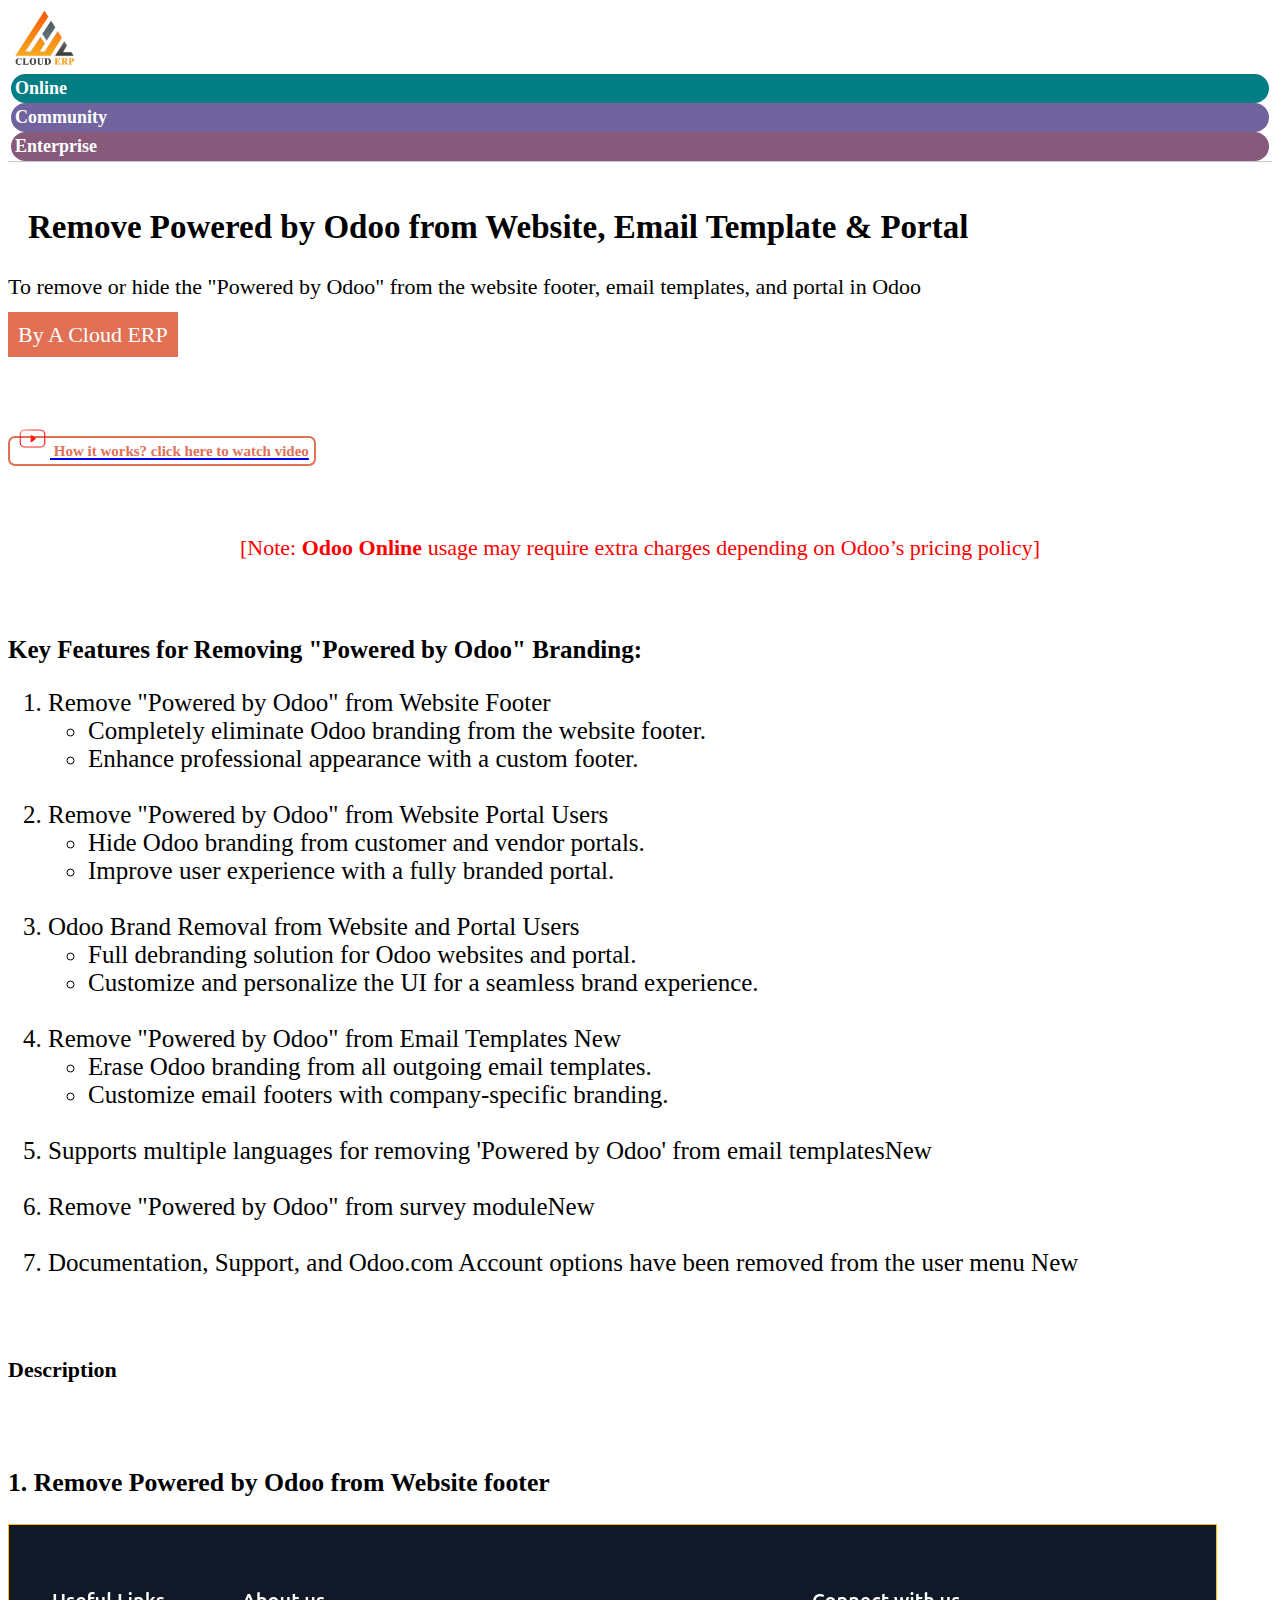
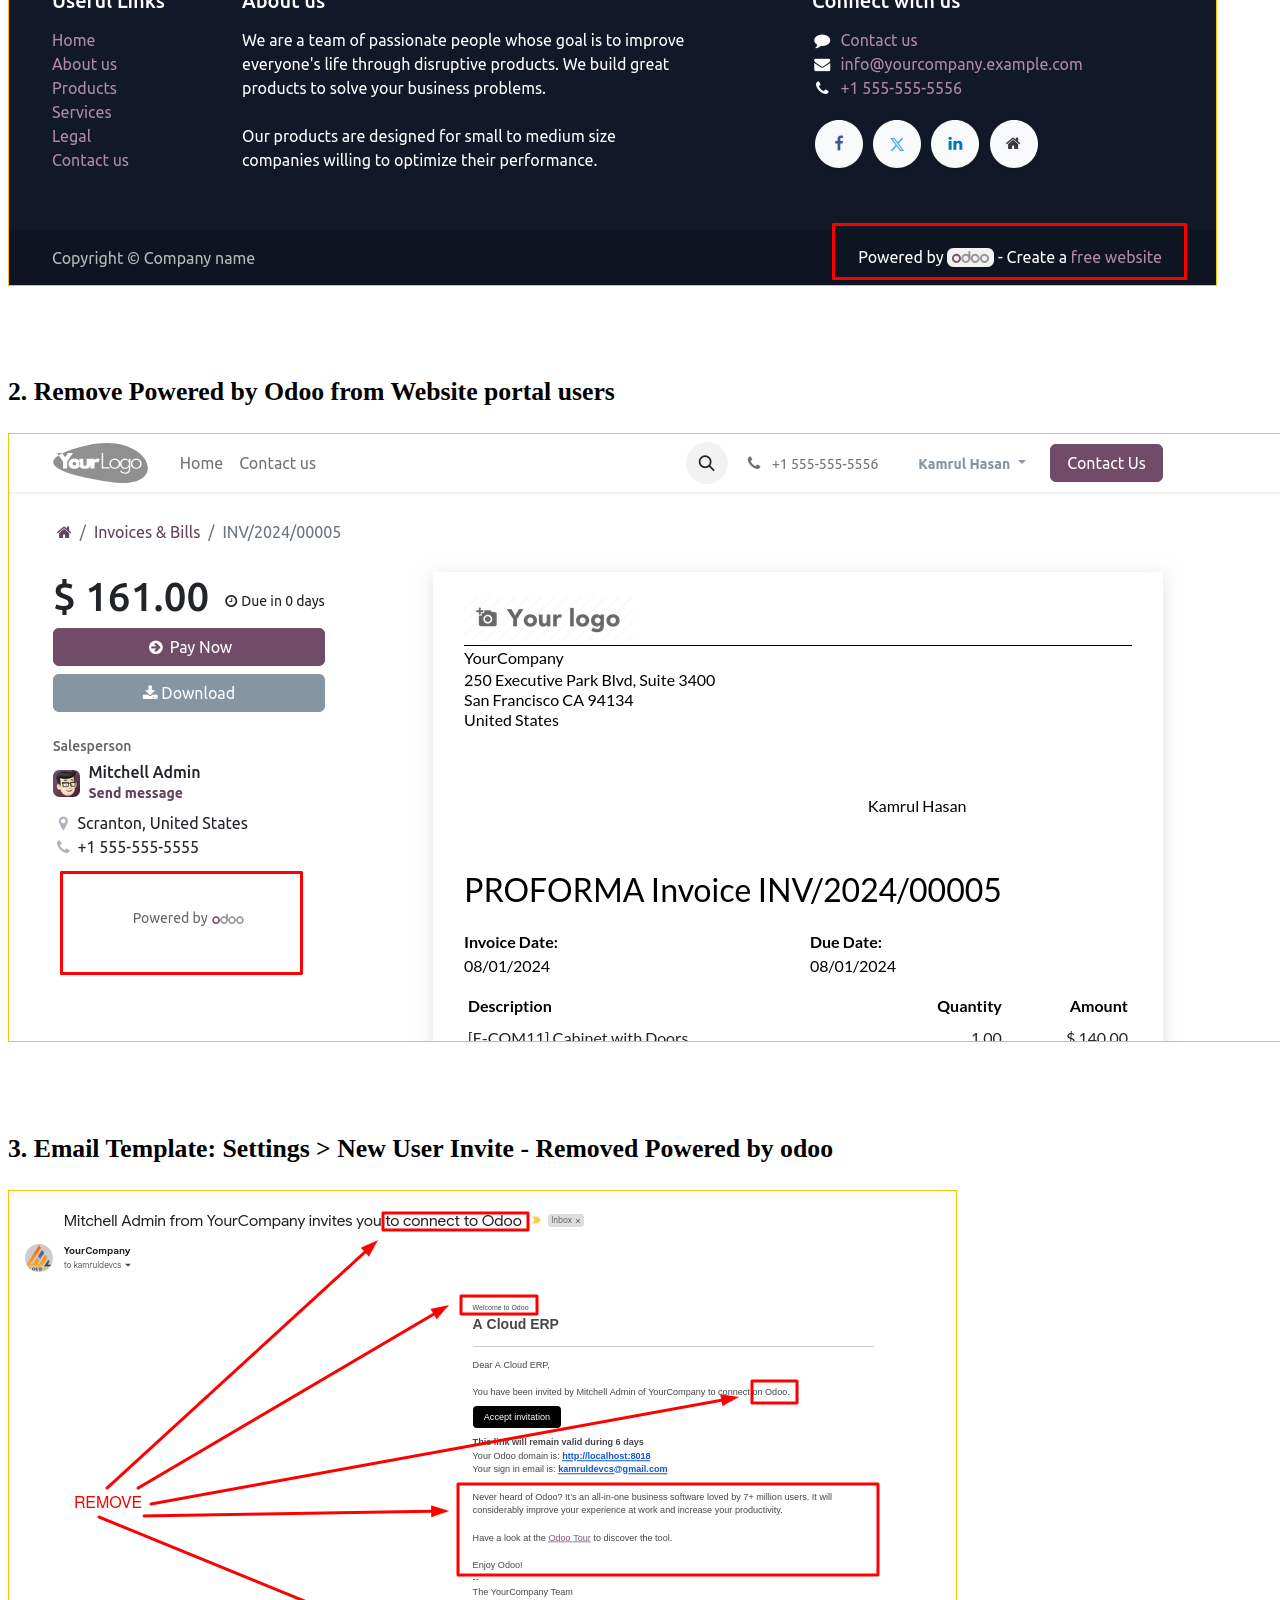
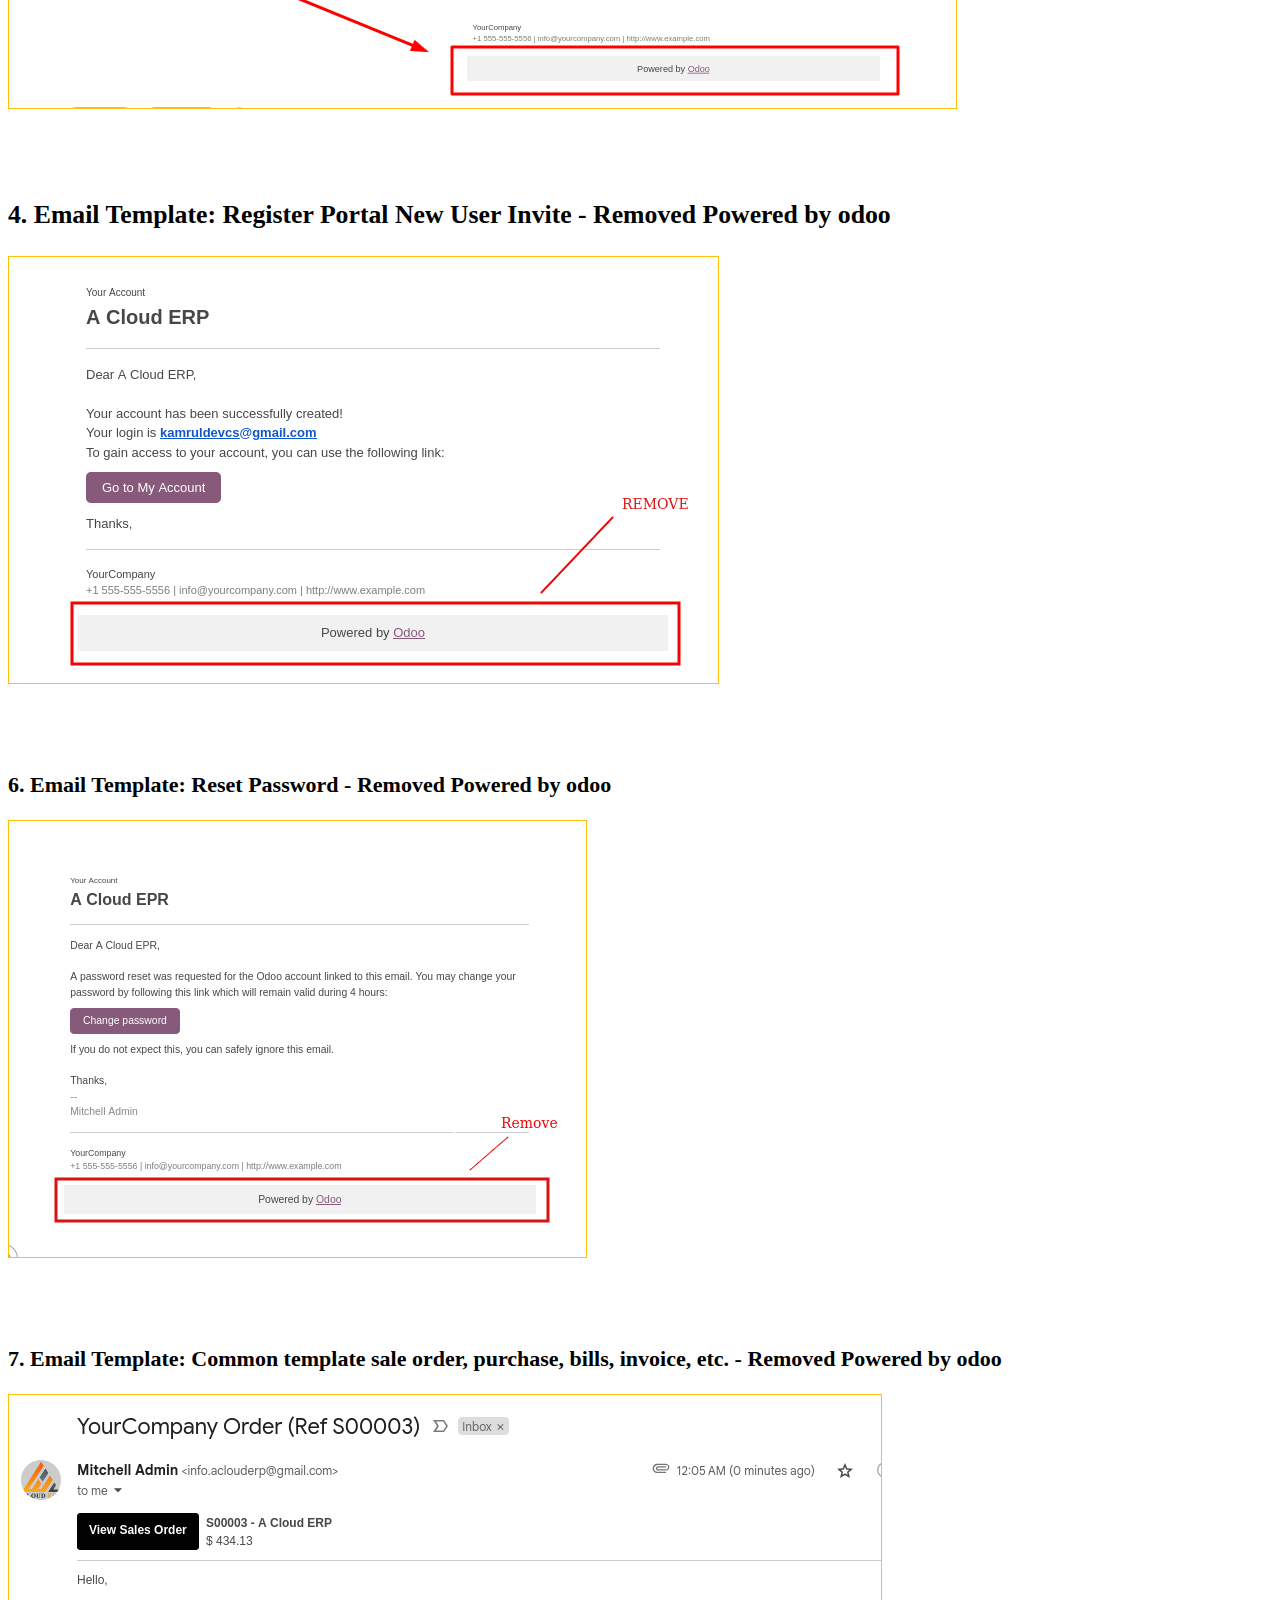
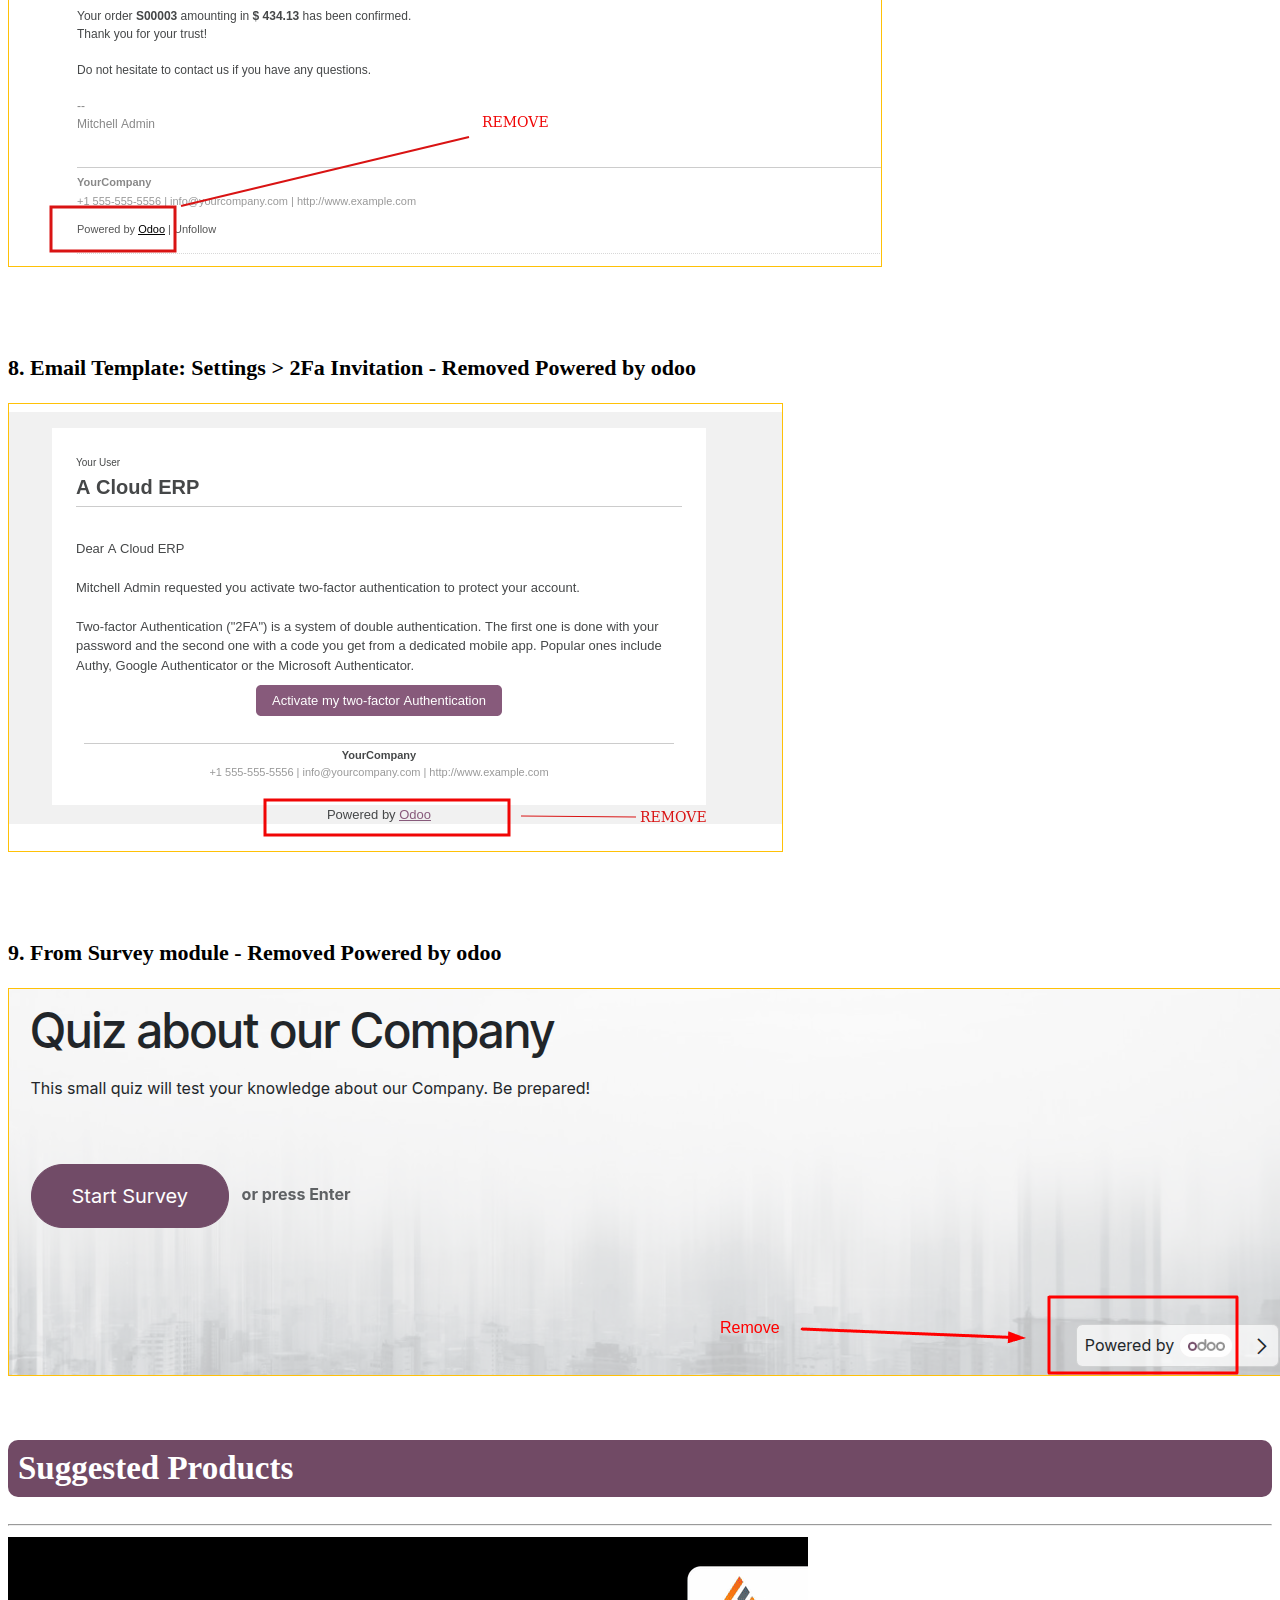
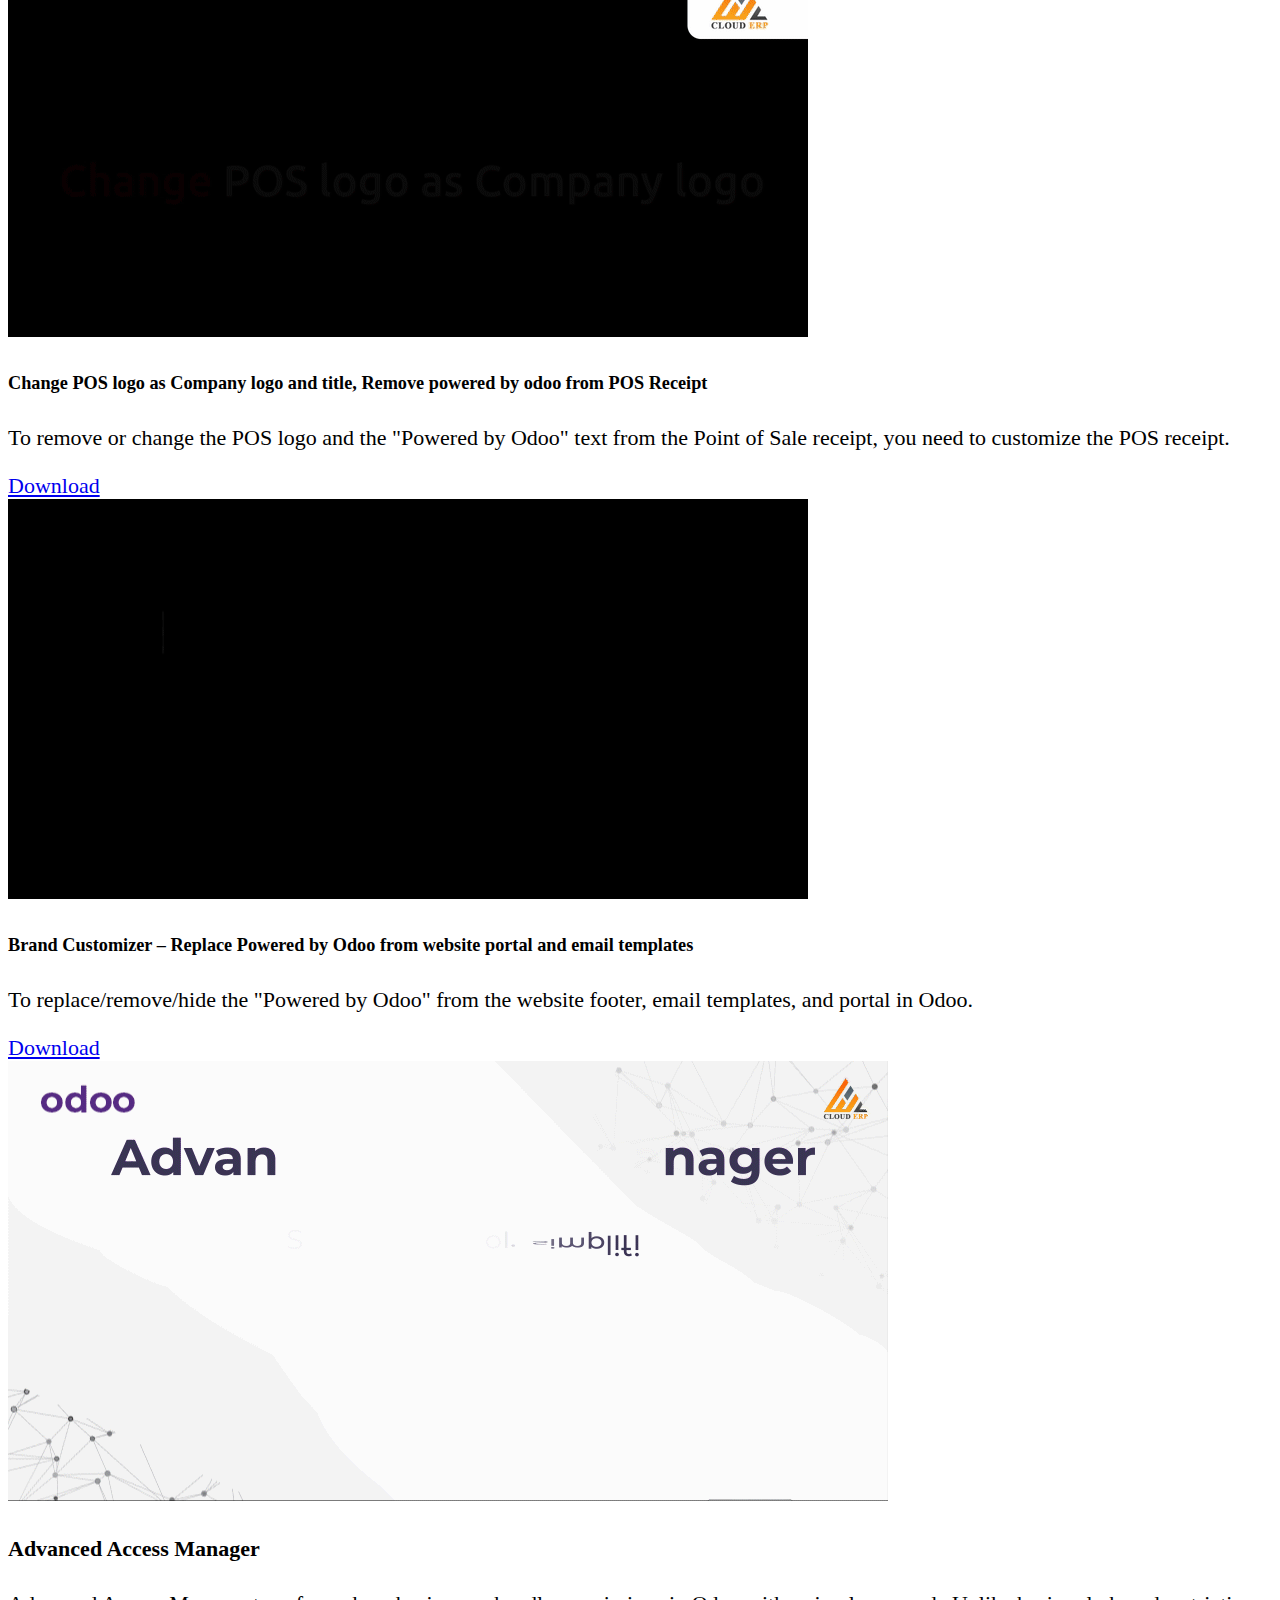
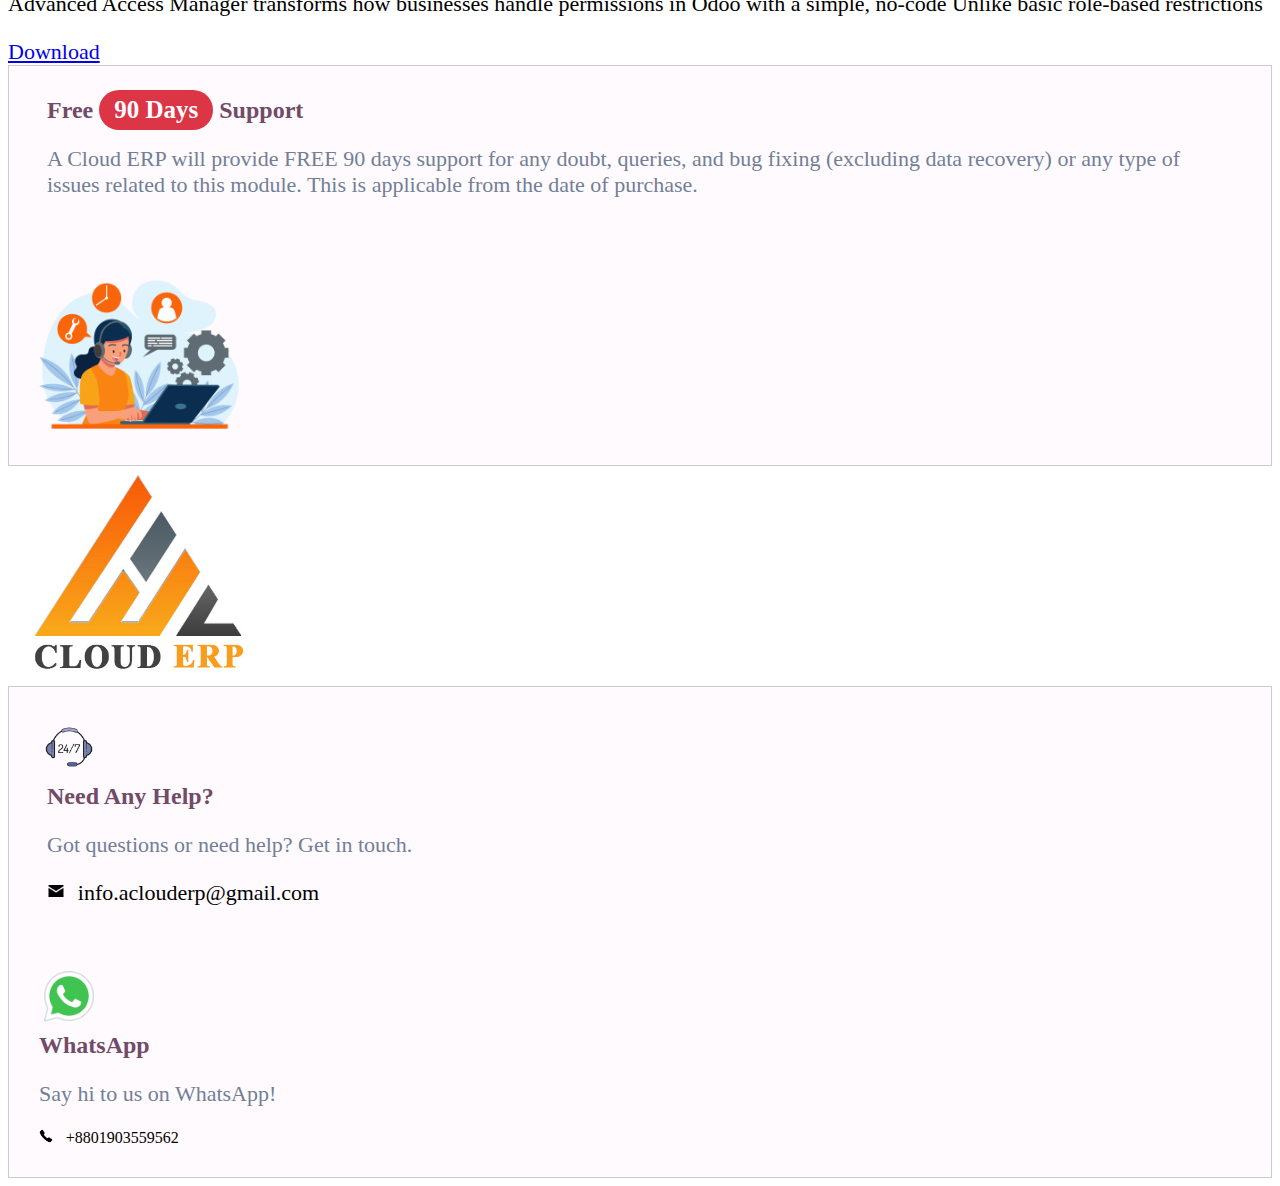
<file: addons/ace_remove_website_powered_by_odoo/static/description/index.html>
<!doctype html>
<html lang="en">
  <head>
    <meta charset="utf-8">
    <meta name="viewport" content="width=device-width, initial-scale=1">
    <title>Remove Powered by Odoo from Website, email template, portal | odoo apps | A Cloud ERP</title>
    <link href="https://cdn.jsdelivr.net/npm/bootstrap@5.3.2/dist/css/bootstrap.min.css" rel="stylesheet" integrity="sha384-T3c6CoIi6uLrA9TneNEoa7RxnatzjcDSCmG1MXxSR1GAsXEV/Dwwykc2MPK8M2HN" crossorigin="anonymous">

  <style type="text/css">
      .img-border{
        border: 1px solid #ffc107;
      }
      .section-box{
        padding: 30px 0 !important;
        padding-top: 30px;
      }
      .bg-teal {
            background-color: #017E84 !important;
      }
      .bg-purple {
        background-color: #875A7B !important;
      }

    /* Reusable badge style */
     .badge-box {
        font-size: 0.8rem; font-weight: 500; padding: 4px 10px; margin: 3px; border-radius: 50px; min-width: 120px;
     }
  </style>
  </head>
  <body style="font-size: 22px !important;">
    <div class="container">


        <div class="row">
            <div class="col-sm-12 col-md-12 col-lg-12 d-flex justify-content-between flex-wrap align-items-sm-center" style="border-bottom: 1px solid rgba(0, 0, 0, 0.22);">
                <div class="my-3"><img src="./icon/acloulderp_logo.jpg" style="width: auto !important; height: 60px !important;" /></div>
                <div class="my-3 d-flex align-items-center">
                    <div
                        class="text-center"
                        style="
                            background-color: #017e84 !important;
                            font-size: 18px !important;
                            color: #fff !important;
                            font-weight: bolder !important;
                            padding: 4px !important;
                            margin: 0 3px !important;
                            border-radius: 50px !important;
                            min-width: 120px !important;
                        ">
                        Online
                    </div>
                    <div
                        class="text-center"
                        style="
                            background-color: #71639e !important;
                            color: #fff !important;
                            font-size: 18px !important;
                            font-weight: bolder !important;
                            padding: 4px !important;
                            margin: 0 3px !important;
                            border-radius: 50px !important;
                            min-width: 120px !important;
                        ">
                        Community
                    </div>
                    <div
                        class="text-center"
                        style="
                            background-color: #875a7b !important;
                            color: #fff !important;
                            font-size: 18px !important;
                            font-weight: bolder !important;
                            padding: 4px !important;
                            margin: 0 3px !important;
                            border-radius: 50px !important;
                            min-width: 120px !important;
                        ">
                        Enterprise
                    </div>
                </div>
            </div>
        </div>


        <h2 class="text-center" style="padding:20px 20px 0 20px;">Remove Powered by Odoo from Website, Email Template & Portal</h2>
        <p class="text-center">To remove or hide the "Powered by Odoo" from the website footer, email templates, and portal in Odoo</p>
        <p class="text-center"><span class="badge" style="background-color:#e17055 !important; color: #fff !important; padding: 10px !important;">By A Cloud ERP</span></p>
        <br/>
        <p class="text-center" style="font-size: 25px !important;"><a href="https://youtu.be/IIEuXHaI2Ug">
            <span class="badge" style="border:2px solid #e17055 !important; border-radius: 7px !important; color: #e17055 !important; padding: 5px !important; font-size:15px; !important;font-weight:900; !important  ">
            <img src="./icon/youtube-48x48.png" class="img-fluid" style="width:35px ;"/> How it works? click here to watch video</span></a></p>
        <br/>

        <p style="color: red; text-align: center;">[Note: <b>Odoo Online</b> usage may require extra charges depending on Odoo’s pricing policy]</p>

        <div style="font-size: 25px !important;">
            <br/>
            <p><b>Key Features for Removing "Powered by Odoo" Branding: </b></p>
            <ol>
                <li>Remove "Powered by Odoo" from Website Footer
                    <ul>
                        <li>Completely eliminate Odoo branding from the website footer.</li>
                        <li>Enhance professional appearance with a custom footer.</li>
                    </ul>
                </li>
                <br/>
                <li>Remove "Powered by Odoo" from Website Portal Users
                    <ul>
                        <li>Hide Odoo branding from customer and vendor portals.</li>
                        <li>Improve user experience with a fully branded portal.</li>
                    </ul>
                </li>
                <br/>
                <li>Odoo Brand Removal from Website and Portal Users
                    <ul>
                        <li>Full debranding solution for Odoo websites and portal.</li>
                        <li>Customize and personalize the UI for a seamless brand experience.</li>
                    </ul>
                </li>
                <br/>
                <li>Remove "Powered by Odoo" from Email Templates <span class="badge text-bg-danger">New</span>
                    <ul>
                        <li>Erase Odoo branding from all outgoing email templates.</li>
                        <li>Customize email footers with company-specific branding.</li>
                    </ul>
                </li>
                <br/>
                <li>Supports multiple languages for removing 'Powered by Odoo' from email templates<span class="badge text-bg-danger">New</span></li>
                <br/>
                <li>Remove "Powered by Odoo" from survey module<span class="badge text-bg-danger">New</span></li>
                <br/>
                <li>Documentation, Support, and Odoo.com Account options have been removed from the user menu <span class="badge text-bg-danger">New</span></li>
            </ol>
        </div>
        <br/>
        <div>
            <h4>Description</h4>
            <div class="section-box">
                <h3><b>1. Remove Powered by Odoo from Website footer</b></h3>
                <img src="./images/1.png" class="img-thumbnail img-border"/>
            </div>

            <div class="section-box" style="padding-top: 30px;">
                <h3><b>2. Remove Powered by Odoo from Website portal users</b></h3>
                <img src="./images/2.png" class="img-thumbnail img-border"/>
            </div>

            <div class="section-box" style="padding-top: 30px;">
                <h3><b>3. Email Template: Settings > New User Invite - Removed Powered by odoo</b></h3>
                <img src="./images/6.invite-email-template.png" class="img-thumbnail img-border"/>
            </div>

            <div class="section-box" style="padding-top: 30px;">
                <h3><b>4. Email Template: Register Portal New User Invite - Removed Powered by odoo</b></h3>
                <img src="./images/8.portal-user-signup.png" class="img-thumbnail img-border"/>
            </div>

            <div class="section-box" style="padding-top: 30px;">
                <p><b>6. Email Template: Reset Password - Removed Powered by odoo</b></p>
                <img src="./images/4.reset-password-template.png" class="img-thumbnail img-border"/>
            </div>

            <div class="section-box" style="padding-top: 30px;">
                <p><b>7. Email Template: Common template sale order, purchase, bills, invoice, etc. - Removed Powered by odoo</b> </p>
                <img src="./images/7.sale-order-purchase-order-template.png" class="img-thumbnail img-border"/>
            </div>

            <div class="section-box" style="padding-top: 30px;">
                <p><b>8. Email Template: Settings > 2Fa Invitation - Removed Powered by odoo</b></p>
                <img src="./images/5.2fa-authentication-template.png" class="img-thumbnail img-border"/>
            </div>
            <div class="section-box" style="padding-top: 30px;">
                <p><b>9. From Survey module - Removed Powered by odoo</b></p>
                <img src="./images/9.png" class="img-thumbnail img-border"/>
            </div>

            <h2 class="text-center" style="background: #714a65; padding: 10px; border-radius: 10px; color: #fff; font-weight: 900;"> Suggested Products </h2>
            <hr/>
            <!-- OTHER MODULE FROM ACLOUDERP -->
            <div class="row">

              <div class="col-md-4">
                <div class="card">
                  <img src="./suggest/pos_logo_as_company_logo.gif" class="card-img-top" alt="Remove Powered by Odoo from Website, Email Template & Portal">

                  <div class="card-body">
                    <h5 class="card-title"><b>Change POS logo as Company logo and title, Remove powered by odoo from POS Receipt</b> </h5>
                    <p class="card-text">To remove or change the POS logo and the "Powered by Odoo" text from the Point of Sale receipt, you need to customize the POS receipt.</p>
                    <a href="https://apps.odoo.com/apps/modules/18.0/pos_logo_as_company_logo" class="btn btn-primary">Download</a>
                  </div>
                </div>
              </div>
              <div class="col-md-4">
                <div class="card">
                  <img src="./suggest/brand-customizer.gif" class="card-img-top" alt="Brand Customizer – Replace Powered by Odoo from website portal and email templates">

                  <div class="card-body">
                    <h5 class="card-title"><b>Brand Customizer – Replace Powered by Odoo from website portal and email templates </b></h5>
                    <p class="card-text">To replace/remove/hide the "Powered by Odoo" from the website footer, email templates, and portal in Odoo.</p>
                    <a href="https://apps.odoo.com/apps/modules/18.0/brand_customizer_replace_powered_by" class="btn btn-primary">Download</a>
                  </div>
                </div>
              </div>
                <div class="col-md-4">
                    <div class="card">
                      <img src="./suggest/advanced_access_manager.gif" class="card-img-top" alt="Advanced Access Manager">

                      <div class="card-body">
                        <h4 class="card-title"><b>Advanced Access Manager</b></h4>
                        <p class="card-text">Advanced Access Manager transforms how businesses handle permissions in Odoo with a simple, no-code Unlike basic role-based restrictions</p>
                        <a href="https://apps.odoo.com/apps/modules/18.0/advanced_access_manager" class="btn btn-primary">Download</a>
                      </div>
                </div>
              </div>

            </div>

            <div class="container my-5" style="border: 1px solid #ccc;">
                <div class="row" style="background-color:#FFFAFE">
                    <div class="col-md-8 pb-4  d-flex align-items-center justify-content-center">
                        <div style="padding:30px">
                            <div class="d-flex align-items-center">
                                <div style="padding:0px 8px">
                                    <span style="color:#714B67; font-size:24px; font-weight:600; padding-bottom:1rem">Free <span style="background-color: #dc3545; color: white; border-radius: 10rem; padding: 0.25em 0.6em; font-size: 25px;">90 Days</span> Support</span>
                                    <p class="m-0" style="color:#718096">A Cloud ERP will provide FREE 90 days support for any doubt, queries, and bug fixing (excluding data recovery) or any type of issues related to this module. This is applicable from the date of purchase.</p>
                                    <div style="font-weight:400"><span></span>
                                    </div>
                                </div>
                            </div>
                        </div>
                    </div>
                    <div class="col-md-4 pb-4 d-flex align-items-center justify-content-center">
                        <div style="padding:30px">
                            <div class="d-flex align-items-center">
                                <img src="./icon/90-days-support.png" alt="" width="200px" style="margin-right:12px">

                            </div>
                        </div>
                    </div>
                </div>
            </div>

            <div class="container mt-5">
                <div class="col-lg-12 d-flex flex-column justify-content-center align-items-center mt-5">
                    <img src="./icon/acloulderp_logo.jpg" class="img-thumbnail" style="width:20%"/>
                </div>
            </div>

            <div class="container my-5" style="border: 1px solid #ccc;">
                <div class="row" style="background-color:#FFFAFE">
                    <div class="col-md-6 pb-4  d-flex align-items-center justify-content-center">
                        <div style="padding:30px">
                            <div class="d-flex align-items-center">
                                <img src="./icon/support.png" alt="" width="60px" style="margin-right:12px">
                                <div style="padding:0px 8px">
                                    <span style="color:#714B67; font-size:24px; font-weight:600; padding-bottom:1rem">Need Any Help?</span>
                                    <p class="m-0" style="color:#718096">Got questions or need help? Get in touch.</p>
                                    <div style="font-weight:400"><span><img src="./icon/email.png" alt="" width="18px" style="margin-right:0.8rem"></span>info.aclouderp@gmail.com
                                    </div>
                                </div>
                            </div>
                        </div>
                    </div>
                    <div class="col-md-6 pb-4 d-flex align-items-center justify-content-center">
                        <div style="padding:30px">
                            <div class="d-flex align-items-center">
                                <img src="./icon/whatsapp.png" alt="" width="60px" style="margin-right:12px">
                                <div>
                                    <span style="color:#714B67; font-size:24px; font-weight:600">WhatsApp</span>
                                    <p class="m-0" style="color:#718096">Say hi to us on WhatsApp!</p>
                                    <div style="font-weight:400; font-size:16px"><span><img src="./icon/call.png" alt="" width="14px" style="margin-right:0.8rem"></span>+8801903559562</div>
                                </div>
                            </div>
                        </div>
                    </div>

                </div>
            </div>

        </div>
    </div>
  </body>
</html>
</file>
